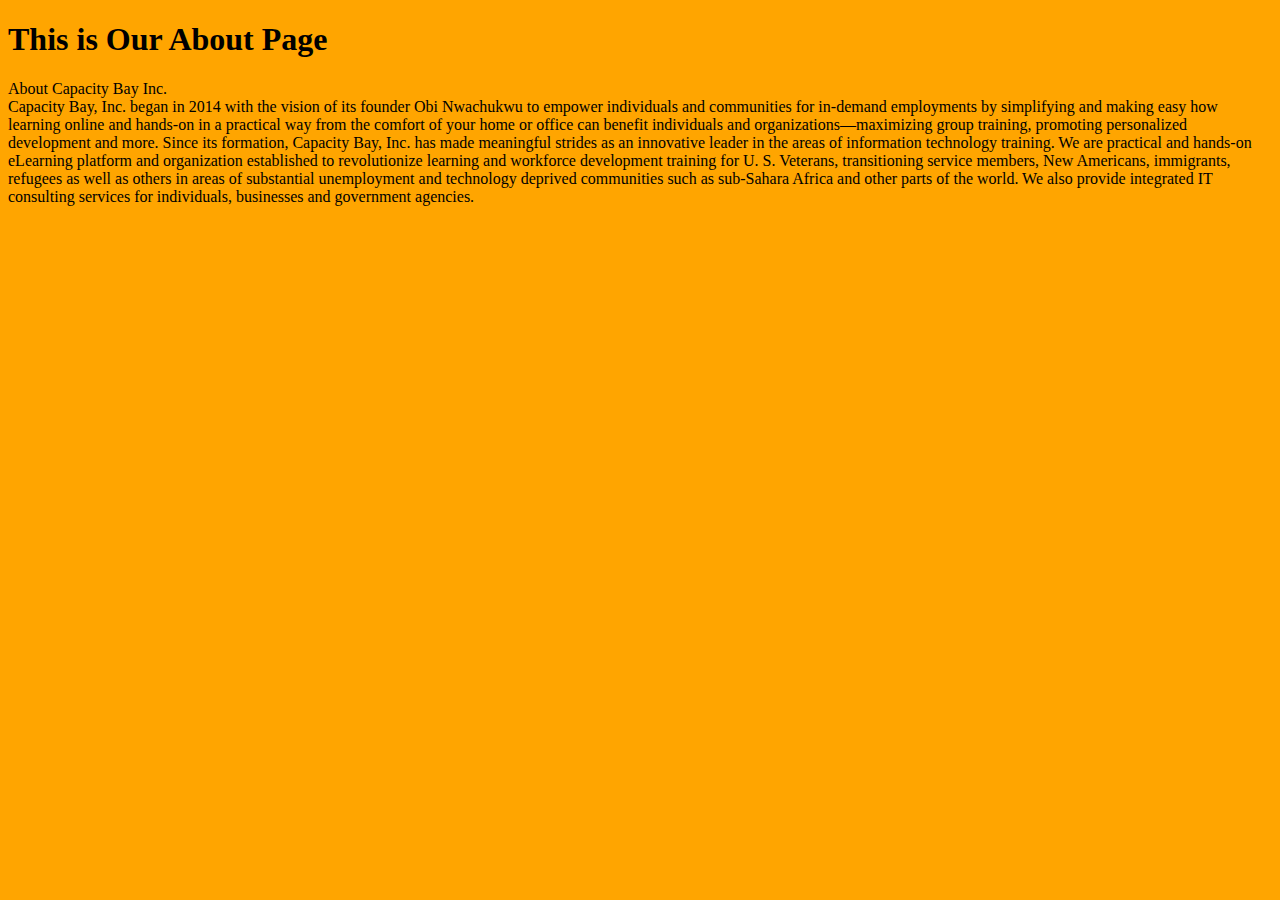
<file: Pages/about.html>
<!DOCTYPE html>
<html lang="en">
<head>
    <style>
        body{
            background-color: orange;
        }
    </style>
    <meta charset="UTF-8">
    <meta http-equiv="X-UA-Compatible" content="IE=edge">
    <meta name="viewport" content="width=device-width, initial-scale=1.0">
    <title>Document</title>
</head>
<body>
    <h1 id="heading">This is Our About Page</h1>
    <p>About Capacity Bay Inc. <br>
        Capacity Bay, Inc. began in 2014 with the vision of its founder Obi Nwachukwu to empower individuals and communities for in-demand employments by simplifying and making easy how learning online and hands-on in a practical way from the comfort of your home or office can benefit individuals and organizations—maximizing group training, promoting personalized development and more.
        Since its formation, Capacity Bay, Inc. has made meaningful strides as an innovative leader in the areas of information technology training.
        We are practical and hands-on eLearning platform and organization established to revolutionize learning and workforce development training for U. S. Veterans, transitioning service members, New Americans, immigrants, refugees as well as others in areas of substantial unemployment and technology deprived communities such as sub-Sahara Africa and other parts of the world. We also provide integrated IT consulting services for individuals, businesses and government agencies.</p>
    
</body>
</html>
</file>
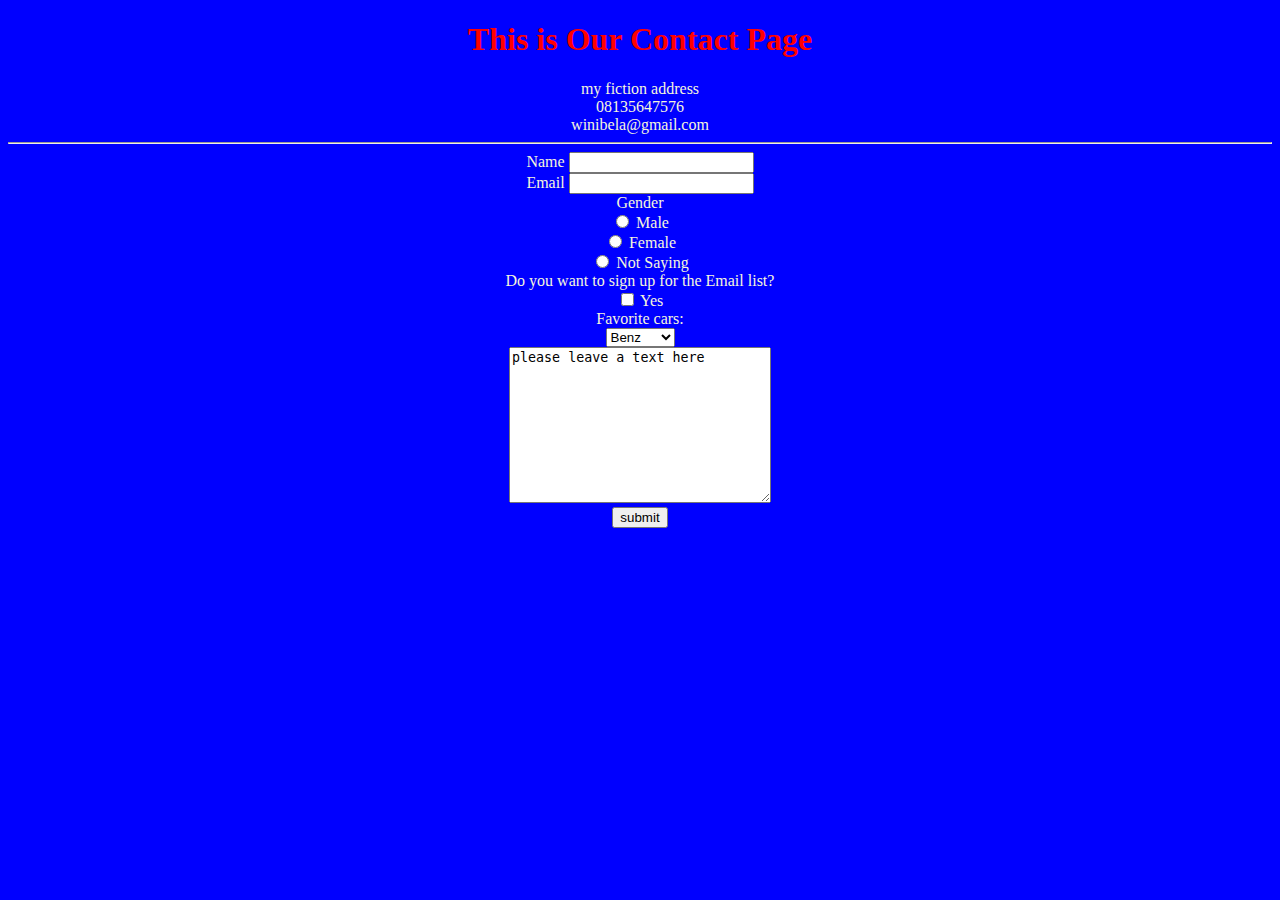
<file: Pages/contact.html>
<!DOCTYPE html>
<html lang="en">
<head>
    <meta charset="UTF-8">
    <meta http-equiv="X-UA-Compatible" content="IE=edge">
    <meta name="viewport" content="width=device-width, initial-scale=1.0">
    <title>Document</title>
    <link rel="stylesheet" href="/ALL_CSS/Style3.css">
</head>
<body>
    <h1 class="center">This is Our Contact Page</h1>
    my fiction address <br>
    08135647576 <br>
    winibela@gmail.com
    <hr>
    <form action="mailto:winibela@gmail.com" method="get" enctype="text/plain">
        <label for="Name">Name</label>
        <input type="text" name="Name" id="Name"><br>
        <label for="Email">Email</label>
        <input type="email" name="Email" id="Email"  required Mailto="winibela@gmail.com">

        <br>
        <label for="Gender">Gender</label><br>
        <input type="radio" name="Gender" id="Male">
        <label for="Male">Male</label><br>
        <input type="radio" name="Gender" id="Female">
        <label for="Female">Female</label><br>
        <input type="radio" name="Gender" id="Not saying">
        <label for="Not saying">Not Saying</label><br>
        <label for="Do you want to sign up for the Email list?">Do you want to sign up for the Email list?</label><br>
        <input type="checkbox" name="Yes" id="Yes">
        <label for="Yes">Yes</label><br>
        <label for="Favorite Car">Favorite cars:</label><br>
        <select name="Favorite cars" id="Favorite cars">
        <option value="Benz">Benz</option>
        <option value="Camery">Camery</option>
        <option value="Lexus">Lexus</option>
     </select><br>
     <textarea name="" id="" cols="30" rows="10">please leave a text here</textarea><br>
     <form action="contact.html">
        <input type="submit" value="submit">
</form>  
</body>
</html>
</file>
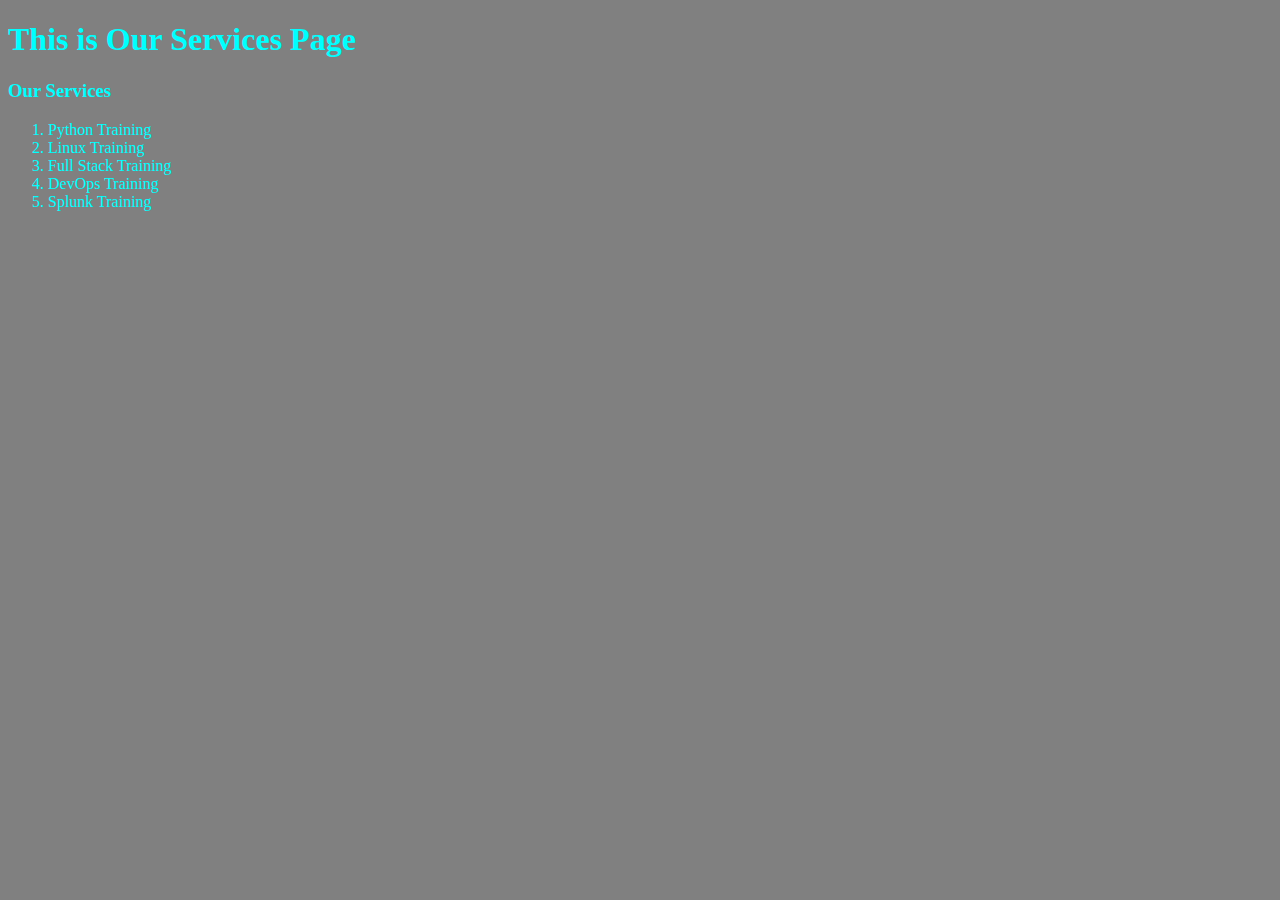
<file: Pages/service.html>
<!DOCTYPE html>
<html lang="en">
<head>
    <style>
        body{background-color: gray }
</style>
   <title>Document</title>
    <link rel="stylesheet" href="/ALL_CSS/Style2.css">
</head>
<body> 
    <h1>This is Our Services Page</h1>
    <h3>Our Services</h3>
        <ol>
            <li>Python Training</li>
            <li>Linux Training</li>
            <li>Full Stack Training</li>
            <li>DevOps Training</li>
            <li>Splunk Training</li>
        </ol>
</body>
</html>
</file>
<file: ALL_CSS/Style3.css>
body{
    background-color: blue;
    text-align: center;
    color: beige;
}
.center {
   color: red;  
}
</file>
<file: ALL_CSS/Style2.css>
*{
    color: cyan;
}
</file>
